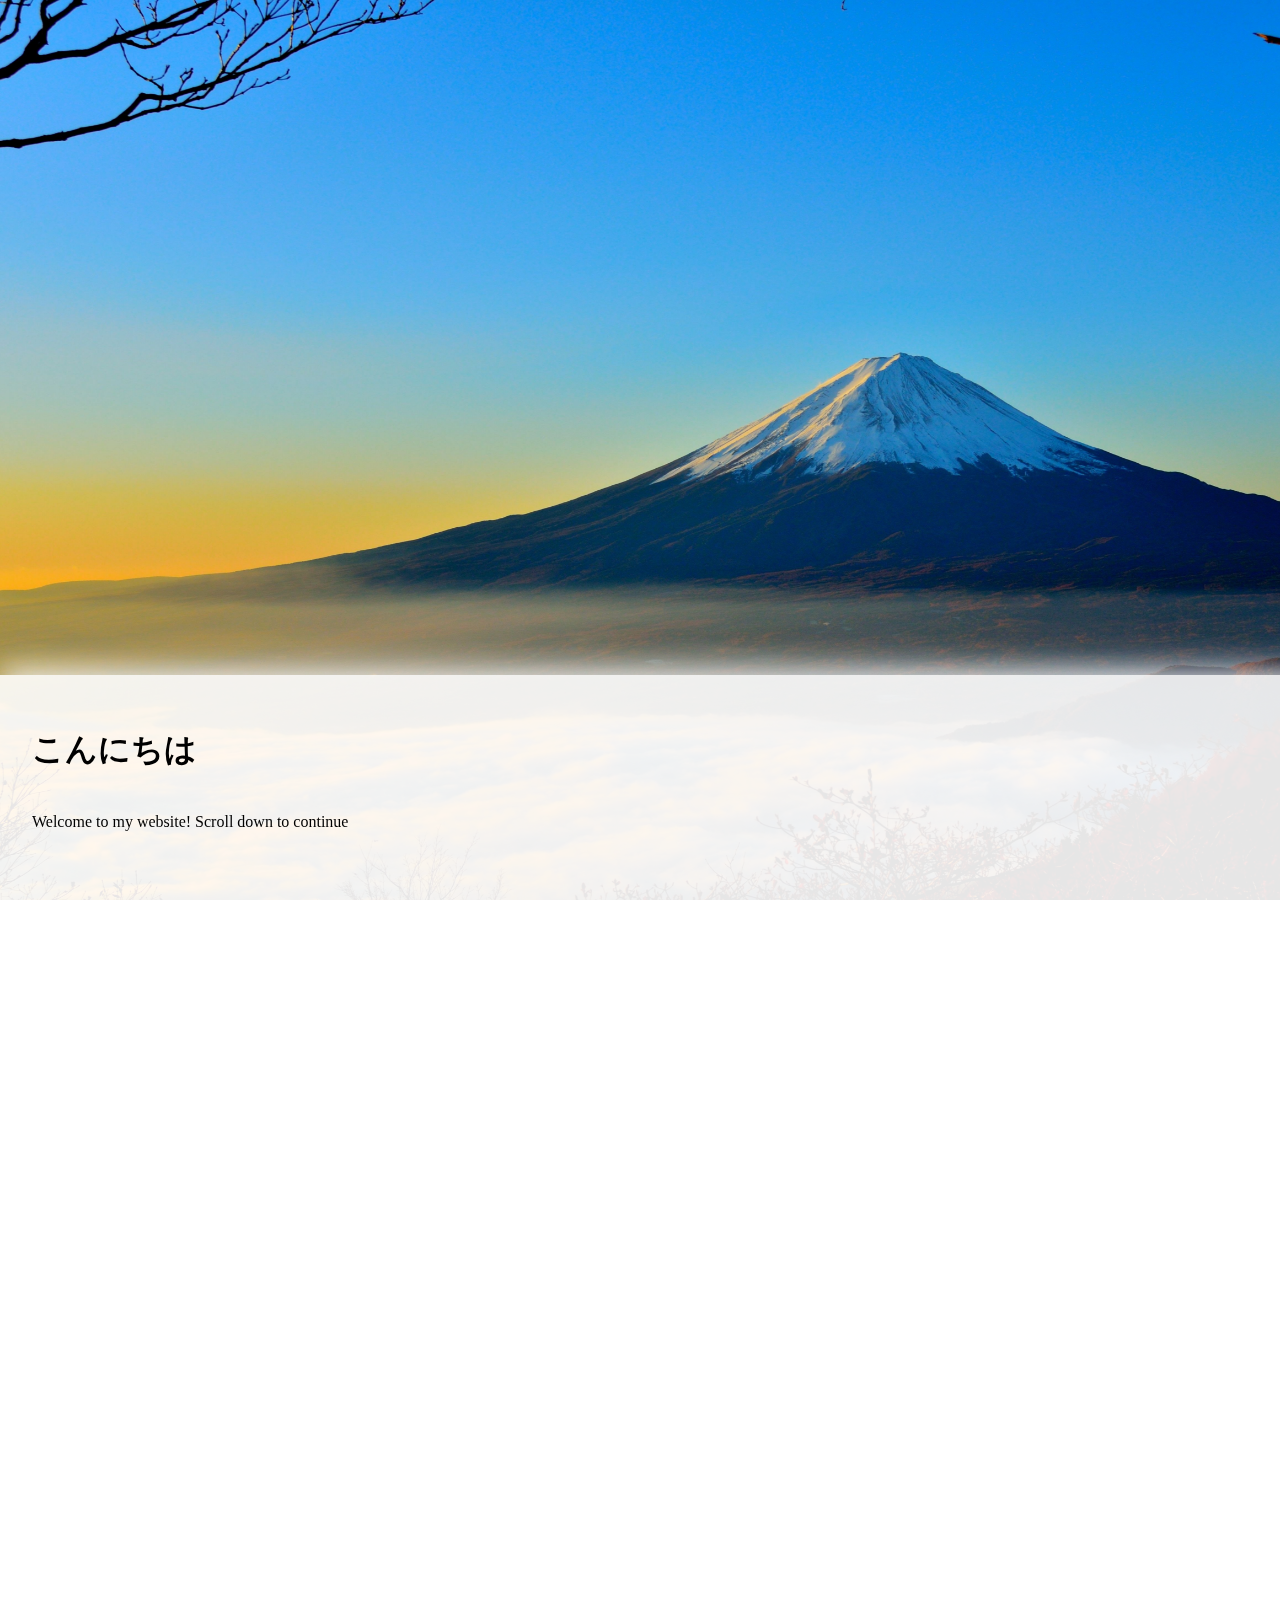
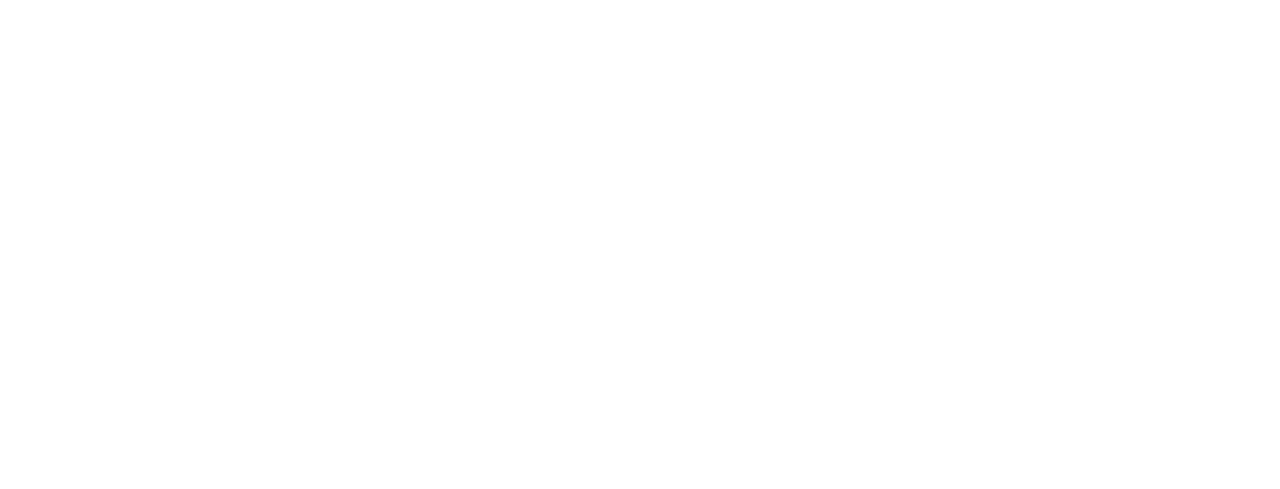
<file: Konnichiwa.html>
<!DOCTYPE html>
<html lang="en">
<head>
    <meta charset="UTF-8">
    <meta name="viewport" content="width=device-width, initial-scale=1.0">
    <title>あいさつ|Greetings</title>
    <link rel="stylesheet" href="css/greetings.css">
</head>
<body>
    <div class ="fixed-bg" style="background-image: url('images/fujiSama.jpg');">

    </div>
    <div class="sliding">
        <h1>こんにちは</h1>
        <div class="tori-line"></div>
        <p>Welcome to my website! Scroll down to continue</p>
    </div>
    

    <script src ="js/greetings.js"></script>
</body>
</html>
</file>
<file: css/greetings.css>
body, html {
    margin: 0;
    padding: 0;
    width: 100%;
    overflow-x: hidden;
}
.fixed-bg {
    position: fixed;
    top: 0;
    left: 0;
    width: 100%;
    height: 100vh;
    background-size: cover;
    background-position: center;
    z-index: -1;
}

.sliding {
    position: relative;
    min-height: 150vh;
    background: rgba(255,255,255,0.9);
    width: 100%;
    margin-top: 75vh;
    padding: 2rem;
    box-shadow: 0 -5px 30px rgba(255,255,255,0.95);
    transform: translateY(0);
    transition: transform .7s ease-out;
}

body.scrolled .sliding {
    transform: translateY(-20vh);
}


.tori-line {
    height: 3px;
    background: #8B0000;
    width: 0;
    max-width: 200px;
    margin: 1rem 0;
    transition: width 0.5s ease;
}
</file>
